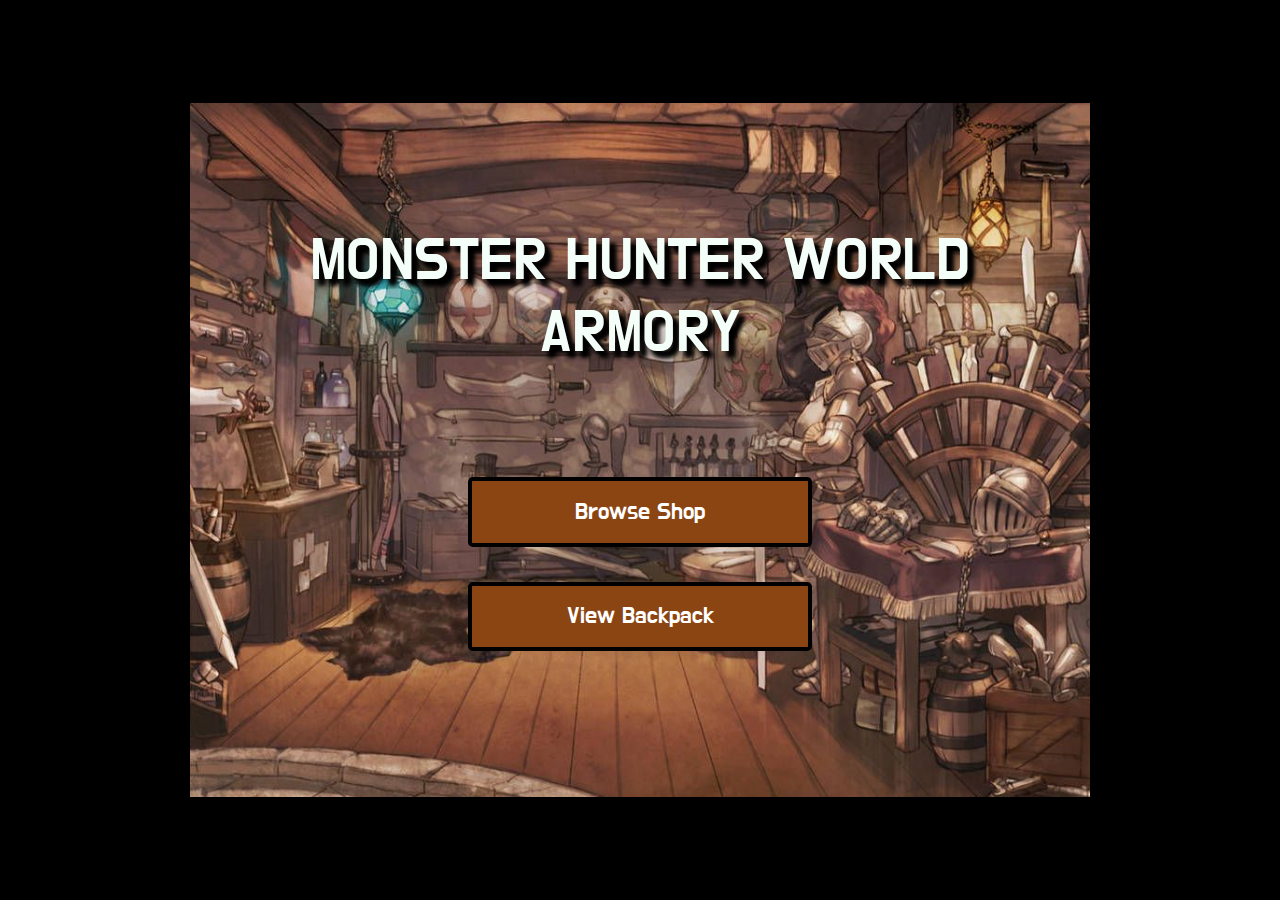
<file: index.html>
<!DOCTYPE html>
<html lang="en">

<head>
  <meta charset="utf-8">
  <meta name="viewport" content="width=device-width, initial-scale=1">
  <title>MHW Armory</title>
  <link rel="stylesheet" href="https://stackpath.bootstrapcdn.com/bootstrap/4.5.2/css/bootstrap.min.css"
    integrity="sha384-JcKb8q3iqJ61gNV9KGb8thSsNjpSL0n8PARn9HuZOnIxN0hoP+VmmDGMN5t9UJ0Z" crossorigin="anonymous">
  <link rel="stylesheet" href="https://cdnjs.cloudflare.com/ajax/libs/font-awesome/5.14.0/css/all.min.css"
    integrity="sha512-1PKOgIY59xJ8Co8+NE6FZ+LOAZKjy+KY8iq0G4B3CyeY6wYHN3yt9PW0XpSriVlkMXe40PTKnXrLnZ9+fkDaog=="
    crossorigin="anonymous" />
  <link href="https://fonts.googleapis.com/css2?family=Do+Hyeon&display=swap" rel="stylesheet">
  <link href="style.css" rel="stylesheet">
</head>

<body>
  <div class="window">
    <nav id="nav-top" class="navbar justify-content-between nav-style d-none">
      <i class="fa fa-chevron-left back-button" aria-hidden="true"><span class="back-text"> Back</span></i>
      <div class="page-name pl-2"></div>
      <div class="currency"><span class="currency-count"></span><span>g</span></div>
    </nav>

    <nav id="nav-bottom" class="navbar bottom-nav-style fixed-bottom row d-none">
      <div class="col text-center">
        <div id="footer-shop-button" class="footer-button">
          <img class="footer-icon" src="assets/chest-icon.png">
          <div class="footer-text">Shop</div>
        </div>
      </div>
      <div class="col text-center">
        <div id="footer-backpack-button" class="footer-button">
          <img class="footer-icon" src="assets/storage-icon.png">
          <div class="footer-text">Backpack</div>
        </div>
      </div>
    </nav>

    <div class="container background">
    </div>

    <div class="modal fade" id="gearStats" tabindex="-1" role="dialog">
      <div class="modal-dialog modal-dialog-centered" role="document">
        <div class="modal-content container">
          <div class="row stats-header vertical-align">
            <div class="col-4 img-container">
              <img id="stats-image" width="100">
            </div>
            <div class="col gear-text">
              <h3 class="text-center" id="stats-name"></h3>
            </div>
          </div>
          <div class="modal-body">
            <div class="row">
              <div class="col defense-stats">
                <div>Defense: <span id="defense"></span></div>
                <div>Fire Resist: <span id="fire-res"></span></div>
                <div>Water Resist: <span id="water-res"></span></div>
              </div>
              <div class="col defense-stats">
                <div>Thunder Resist: <span id="thunder-res"></span></div>
                <div>Ice Resist: <span id="ice-res"></span></div>
                <div>Dragon Resist: <span id="dragon-res"></span></div>
              </div>
            </div>
            <div class="row">
              <div class="col text-center">
                <div class="slots-skills">Slots:
                  <span id="gear-slot1"></span>
                  <span>-</span>
                  <span id="gear-slot2"></span>
                  <span>-</span>
                  <span id="gear-slot3"></span>
                </div>
              </div>
            </div>
            <div class="row">
              <div class="col skills text-center">
                <div id="skills-list" class="slots-skills">Skills
                </div>
              </div>
            </div>
          </div>
          <div class="modal-footer">
            <div class="button-container">
              <button type="button" id="confirm-purchase" class="btn purchase-button btn-success" data-dismiss="modal">
                <div class="row">
                  <div class="col-7">Purchase</div>
                  <div id="stats-price" class="col"></div>
                </div>
              </button>
              <button type="button" class="btn close-button btn-secondary" data-dismiss="modal">Close</button>
            </div>
          </div>
        </div>
      </div>
    </div>

  </div>

  <div class="modal fade" id="thank-you" tabindex="-1" role="dialog">
    <div class="modal-dialog modal-dialog-centered" role="document">
      <div class="thank-you-modal container">
        <div class="modal-body text-center">
          <p class="thank-you-text">Thank you!</p>
        </div>
      </div>
    </div>
  </div>

  <div class="modal fade" id="request-failed" tabindex="-1" role="dialog">
    <div class="modal-dialog modal-dialog-centered" role="document">
      <div class="error-modal container">
        <div class="modal-body text-center">
          <p class="thank-you-text">Request Failed<br>Please Try Again</p>
        </div>
      </div>
    </div>
  </div>

  <div class="disable-buttons"></div>
  <div class="loader spinner-border text-dark"></div>

  <script src="https://code.jquery.com/jquery-3.5.1.js"></script>
  <script src="https://stackpath.bootstrapcdn.com/bootstrap/4.5.2/js/bootstrap.min.js"
    integrity="sha384-B4gt1jrGC7Jh4AgTPSdUtOBvfO8shuf57BaghqFfPlYxofvL8/KUEfYiJOMMV+rV" crossorigin="anonymous"></script>
  <script src="components/inventory.js"></script>
  <script src="main.js"></script>
</body>

</html>
</file>
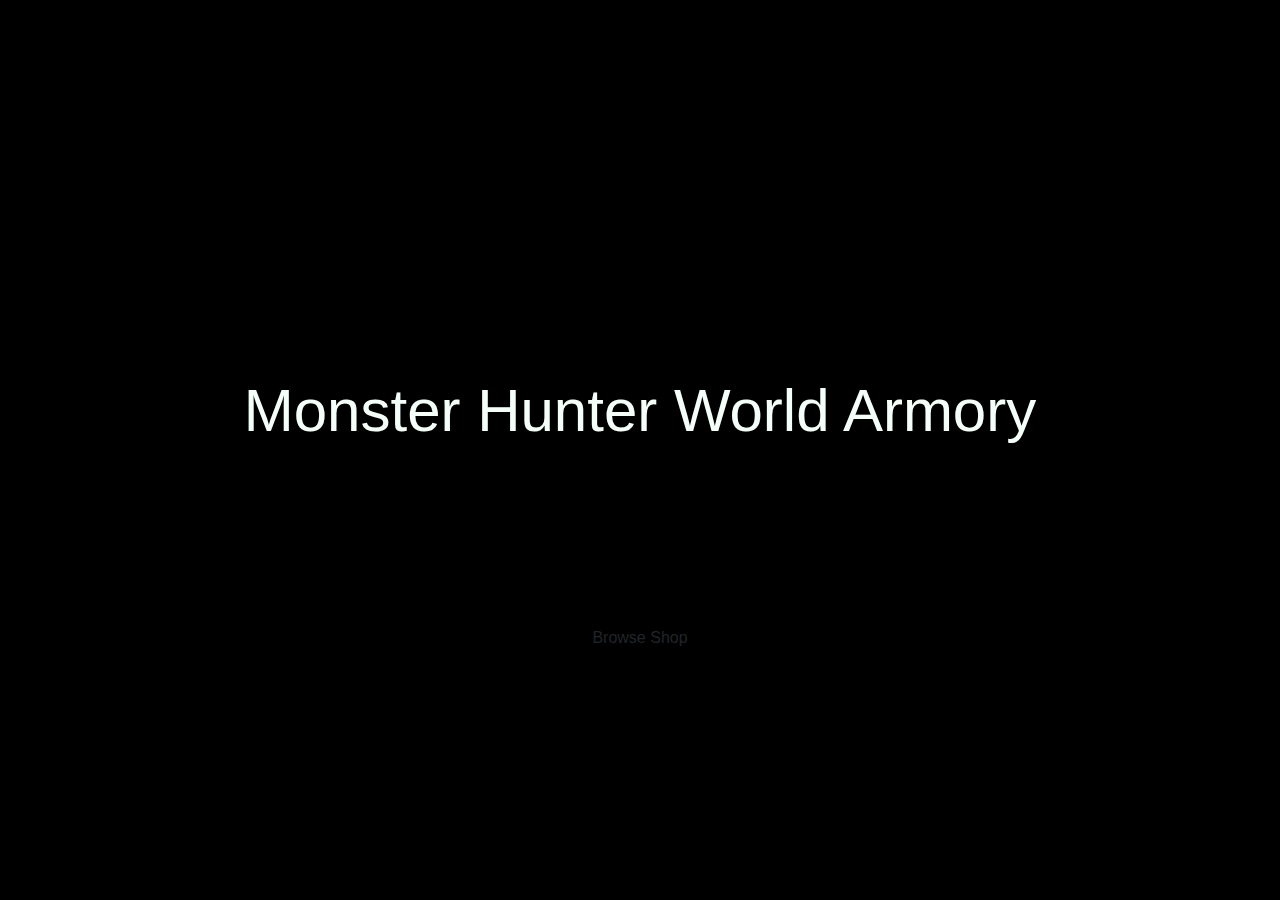
<file: landingpage.html>
<!DOCTYPE html>
<html lang="en">
  <head>
    <meta charset="utf-8">
    <meta name="viewport" content="width=device-width, initial-scale=1">
    <title>API Hackathon</title>
    <link rel="stylesheet" href="https://stackpath.bootstrapcdn.com/bootstrap/4.5.2/css/bootstrap.min.css"
      integrity="sha384-JcKb8q3iqJ61gNV9KGb8thSsNjpSL0n8PARn9HuZOnIxN0hoP+VmmDGMN5t9UJ0Z" crossorigin="anonymous">
    <link href="style.css" rel="stylesheet">
  </head>
  <body>
    <div class="container">
      <div class="row justify-content-center">
        <div class="col-11 contents-column">
            <h1 class="app-title">Monster Hunter World Armory</h1>
          </div>
        </div>
        <div class="row justify-content-center">
          <div class="button">Browse Shop</div>
        </div>
    </div>

    <script src="https://code.jquery.com/jquery-3.5.1.js"></script>
    <script src="main.js"></script>
  </body>

</html>
</file>
<file: style.css>
*{
  font-family: 'Do Hyeon', sans-serif;
}

body {
  background-repeat: no-repeat;
  background-size: cover;
  background-attachment: fixed;
}

.app-title {
  text-align: center;
  margin-top: 15vh;
  color: mintcream;
  font-size: 40px;
  font-family: 'Do Hyeon', sans-serif;
  text-shadow: 6px 6px 5px black, 6px 6px 5px black;
}

.button-row{
  margin-top: 20vh;
  margin-bottom: 10vh;
}

.landing-button {
  background-color: saddlebrown;
  color: white;
  padding: 2.8vh 0;
  margin-bottom: 3vh;
  border: 4px solid black;
}

.shop-button {
  background-color: brown;
  color: white;
  height: 20%;
  margin-bottom: 7%;
  border: 4px solid black;
}

.gear-button {
  background-color: brown;
  color: white;
  height: 12vh;
  width: 85%;
  margin-bottom: 4%;
  border: 3px solid black;
  padding: 0 2%;
}

.gear-button > * {
  pointer-events: none;
}

.categories {
  margin-top: 17vh;
}

.img-container{
  height: 100%;
  padding-left: 5%;
}

.gear-list-image, #stats-image{
  filter: drop-shadow(5px 5px 6px black)
}

.gear-list-image {
  width: 67px;
}

.gear-text {
  font-size: 1rem;
  line-height: .8;
  padding-top: 5%;
}

.vertical-align {
  height: 100%;
}

.gear-list {
  margin-top: 13vh;
  cursor: pointer;
}

.nav-style {
  background-color: #1C110D;
  position: fixed;
  top: 0;
  right: 0;
  left: 0;
  z-index: 2;
}

.bottom-nav-style {
  background-color: #1C110D;
  position: fixed;
  z-index: 2;
  padding: 0;
}

.footer-icon{
  width: 35px;
}

.footer-text{
  color: white;
  font-size: 11px;
  line-height: .5;
  padding-bottom: 8px;
}

.footer-button {
  margin: 0 35px;
  cursor: pointer;
  position: relative;
}

.inactive-button{
  filter: brightness(50%);
}

.back-button {
  color: lightgrey;
  font-size: 1.1rem;
  cursor: pointer;
}

.back-text{
  margin-left: .2rem;
  font-family: 'Do Hyeon', sans-serif;
  font-weight: 300;
  color: lightgrey;
}

.currency {
  color: lightgrey;
  cursor: pointer;
}

.page-name {
  color: lightgrey;
  font-size: 1.1rem
}

.empty-backpack-text {
  margin-top: 15vh;
  font-size: 1.8rem;
  color: mintcream;
  text-shadow: 3px 3px 4px black;
}

.bottom-scroll-margin{
  margin-bottom: 3rem;
}

/* MODAL */
.modal-content{
  background-color: #8A9688;
  width: 95%;
  border: 2px solid white;
  box-shadow: 4px 4px 10px black;
}

.stats-header {
  padding-top: 5%;
}

#stats-image{
  width: 100px;
}

.stats-header > .gear-text {
  padding-top: 7%;
}

.defense-stats {
  font-size: 1rem;
  padding-right: 0;
}

.modal-body > .row {
  margin-bottom: 5%;
}

.slots-skills {
  font-size: 1.25rem;
}

.button-container {
  text-align: center;
  width: 100%;
}

.button-container > button:hover {
  border-color: rgba(255, 255, 255, .5);
}

.purchase-button {
  width: 95%;
  height: 7vh;
  margin-bottom: 5%;
  background-color: #228B22;
  border: 2px solid black;
}

.close-button {
  width: 50%;
  height: 6vh;
  justify-self: center;
  border: 2px solid black;
}

.thank-you-modal {
  background-color: mintcream;
  opacity: 0.7;
  width: 70%;
  border: 2px solid black;
  border-radius: 2%;
}

.error-modal {
  background-color: #DC2F02;
  width: 70%;
  border: 2px solid black;
  border-radius: 2%;
}

.thank-you-text {
  padding: 0;
  margin: 0;
}

.loader {
  position: fixed;
  top: 50%;
  left: 50%;
  margin-top: -1rem;
  margin-left: -1rem;
}

.disable-buttons{
  position: fixed;
  top: 0;
  right: 0;
  bottom: 0;
  left: 0;
  z-index: 3;
}


/* Media Queries */
@media only screen and (min-width: 200px){
  body {
    background-image: url("assets/background.png");
  }
}

/* landscape iphone */
@media only screen and (min-width: 576px) and (max-width: 767.98px) {
  body {
    background-image: url("assets/background-large.jpg");
  }
  .button-row{
    margin-top: 10vh;
    margin-bottom: 0;
  }
  .shop-button {
    height: 17vh;
    margin-bottom: 4vh;
  }
  .gear-button {
    height: 20vh;
    margin-bottom: 2%;
    padding: 0 2%;
  }
  .gear-text{
    line-height: .5;
    padding-top: 4%
  }

  .modal-content{
    width: 85%;
  }

  .stats-header {
    padding-top: 0;
  }

  .modal-body > .row {
    margin-bottom: 1%;
  }

  .button-container {
    text-align: center;
    width: 100%;
  }
  .purchase-button {
    width: 80%;
    height: 12vh;
  }
  .close-button {
    width: 40%;
    height: 12vh;
  }
  .inventory-column{
    margin-top: 10%;
  }
}

/* portrait ipad */
@media only screen and (min-width: 768px) {
  body {
    background-image: url("assets/background3.png");
    background-position: center;
  }
  .nav-style, .back-text{
    font-size: 1.25rem;
  }

  .footer-icon{
    width: 45px;
  }
  .footer-text{
    font-size: 16px;
  }

  .app-title {
    margin-top: 18vh;
    font-size: 60px;
  }
  .button-row{
    margin-top: 20vh;
  }
  .landing-button {
    width: 70%;
    padding: 2vh 0;
    font-size: 1.75rem;
  }
  .gear-button {
    height: 10.5vh;
    width: 80%;
    margin-bottom: 3%;
    padding: 0 2%;
  }

  .gear-list-image {
    width: 100px;
  }
  .gear-text{
    font-size: 1.2rem;
    line-height: .8;
    padding-top: 5%
  }
  .modal-content{
    width: 100%;
  }
  #stats-image{
    width: 125px;
  }
  .stats-header {
    padding-top: 5%;
  }
  .stats-header > .gear-text {
    padding-top: 10%;
    font-size: 2rem;
  }
  .defense-stats {
    margin-top: 5%;
    font-size: 1.25rem;
  }
  .slots-skills {
    font-size: 1.5rem;
  }
  .modal-body > .row {
    margin-bottom: 7%;
  }
  .button-container {
    text-align: center;
    width: 100%;
  }
  .purchase-button {
    width: 80%;
    height: 6vh;
  }
  .purchase-button > .row {
    font-size: 1.25rem;
  }

  .close-button {
    font-size: 1.25rem;
    height: 6vh;
  }
}

/* landscape ipad */
/* @media only screen and (min-width: 1024px) {
  body {
    background-image: url("assets/background3.png");
  }
  .nav-style, .back-text{
    font-size: 1.25rem;
  }

  .shop-button {
    height: 12vh;
    margin: 0;
    margin-bottom: 3vh;
    width: 70%;
    margin-left: auto;
    margin-right: auto;
  }
  .gear-button {
    height: 12vh;
    width: 43%;
    margin: 1% 2%;
    padding: 0;
  }

  .gear-list-image{
    width: 80px;
  }

  .gear-text{
    padding-top: 4%;
  }
  .modal-body > .row {
    margin-bottom: 3%;
  }
} */

@media (min-height: 768px) {
  body {
    height: 100vh;
    background-image: none;
    background-color: black;
    display: flex;
    align-items: center;
    justify-content: center;
  }

  .window{
    width: 900px;
    height: 700px;
    min-width: 900px;
    min-height: 700px;
    max-width: 900px;
    max-height: 700px;
    background: url(assets/background3.png);
    background-size: contain;
    background-repeat: no-repeat;
    background-position: center;
    align-items: center;
    justify-content: flex-end;
    flex-direction: column;
    margin-right: auto;
    margin-left: auto;
    position: relative;
  }

  .background {
    max-height: 100%;
    max-width: 960px;
    overflow: auto;
  }

  .app-title {
    font-size: 60px;
    margin-top: 0;
    padding-top: 125px;
  }

  .landing-button {
    width: 51%;
    font-size: 1.5rem;
    padding: .8rem 0;
  }

  .button-row{
    margin-top: 100px;
    margin-bottom: 0;
  }

  #nav-top {
    background-color: #1C110D;
    position: relative;
    z-index: 2;
  }

  .bottom-nav-style {
    position: absolute;
    width: 100%;
    height: 55px;
    z-index: 2;
    bottom: 0;
    margin-left: auto;
    margin-right: auto;
  }

  .footer-icon{
    width: 39px;
  }
  .footer-text{
    font-size: 14px;
  }
  .categories{
    margin-top: 0;
  }
  .categories-column{
    justify-content: center;
    align-items: center;
    margin-top: 70px;
  }
  .shop-button{
    height: 80px;
    width: 65%;
    margin-bottom: 2%;
    margin-left: auto;
    margin-right: auto;
  }

  .gear-button-text{
    font-size: 17px;
  }

  .gear-list{
    margin-top: 4%;
    padding-top: 0;
    height: 525px;
  }

  .gear-list > .gear-button:last-child {
    margin-bottom: 50px;
  }

  .gear-list > .gear-button:nth-last-child(2):not(:nth-child(even)) {
    margin-bottom: 50px;
  }

  .gear-button {
    height: 90px;
    width: 40%;
    margin: 1% 2%;
    padding: 0;
  }
  .contents-column{
    padding-bottom: 15%;
  }
  .gear-list-image {
    width: 80px;
  }
  .empty-backpack-text {
    margin-top: 150px;
  }
  .home-page {
    height: auto;
  }

  /* GEAR MODAL */

  .modal-content{
    width: 90%;
  }

  .stats-header{
    padding-top: 0;
    height: auto;
  }

  .gear-content{
    line-height: 1.5;
    padding-top: 0;
  }

  .gear-content > .row{
    margin-bottom: 20px;
  }

  .defense-stats{
    font-size: 20px;
    padding-left: 25px;
  }

  .slots-skills{
    font-size: 20px;
  }

  .button-container > button {
    height: 50px;
  }
}
</file>
